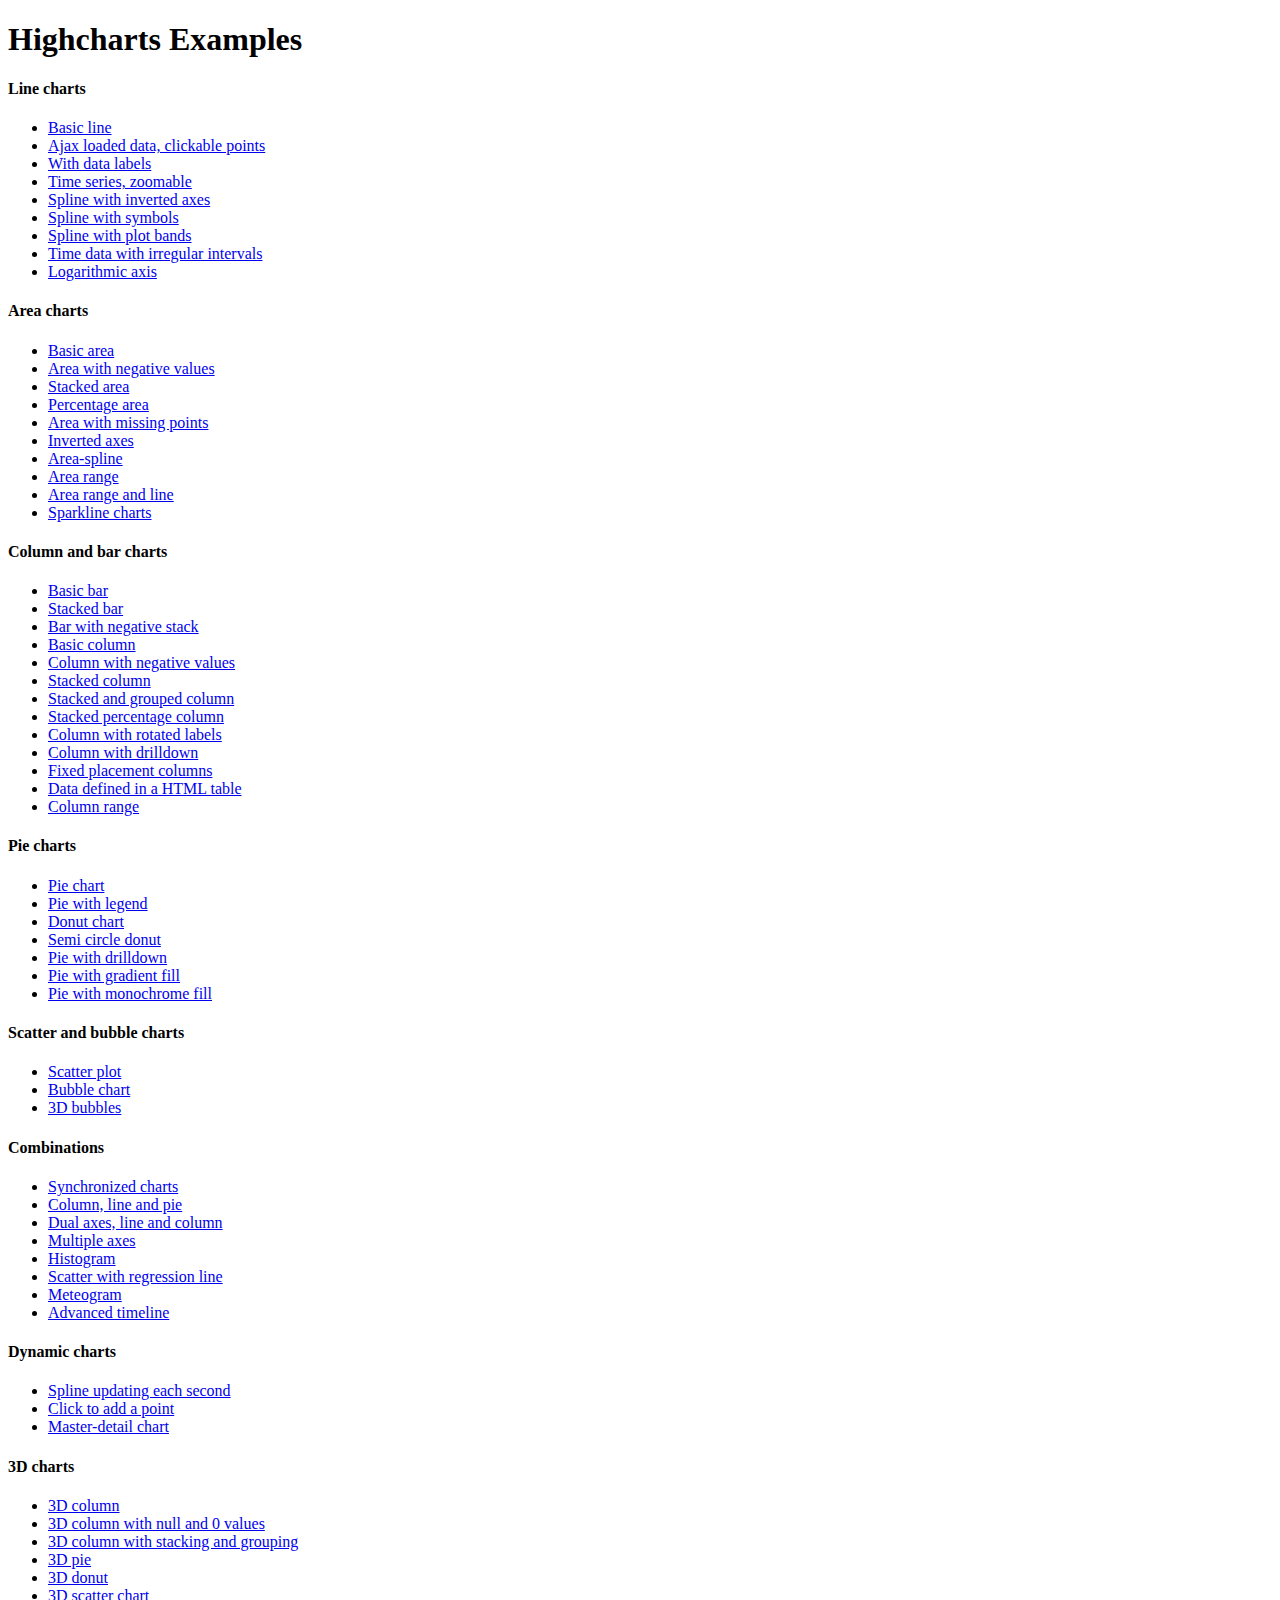
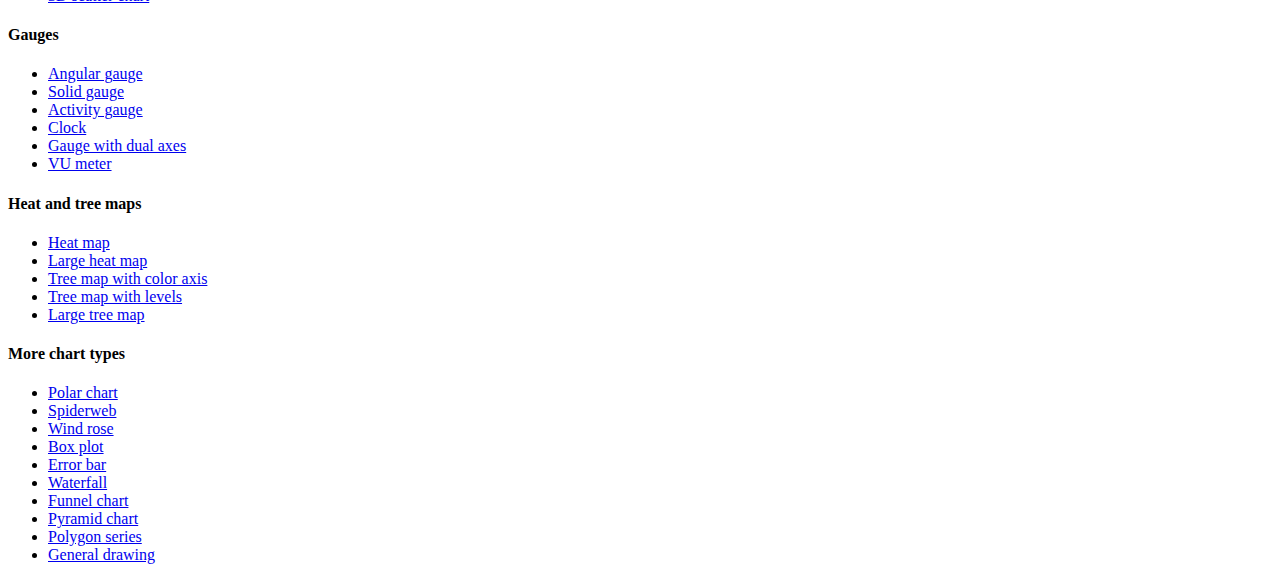
<file: public/js/Highcharts/index.htm>
<!DOCTYPE HTML PUBLIC "-//W3C//DTD HTML 4.01//EN" "http://www.w3.org/TR/html4/strict.dtd">
<html>
	<head>
		<meta http-equiv="Content-Type" content="text/html; charset=utf-8" />
		<title>Highcharts Examples</title>
	</head>
	<body>
		<h1>Highcharts Examples</h1>
		<h4>Line charts</h4>
		<ul>
			<li><a href="examples/line-basic/index.htm">Basic line</a></li>
			<li><a href="examples/line-ajax/index.htm">Ajax loaded data, clickable points</a></li>
			<li><a href="examples/line-labels/index.htm">With data labels</a></li>
			<li><a href="examples/line-time-series/index.htm">Time series, zoomable</a></li>
			<li><a href="examples/spline-inverted/index.htm">Spline with inverted axes</a></li>
			<li><a href="examples/spline-symbols/index.htm">Spline with symbols</a></li>
			<li><a href="examples/spline-plot-bands/index.htm">Spline with plot bands</a></li>
			<li><a href="examples/spline-irregular-time/index.htm">Time data with irregular intervals</a></li>
			<li><a href="examples/line-log-axis/index.htm">Logarithmic axis</a></li>
		</ul>
		<h4>Area charts</h4>
		<ul>
			<li><a href="examples/area-basic/index.htm">Basic area</a></li>
			<li><a href="examples/area-negative/index.htm">Area with negative values</a></li>
			<li><a href="examples/area-stacked/index.htm">Stacked area</a></li>
			<li><a href="examples/area-stacked-percent/index.htm">Percentage area</a></li>
			<li><a href="examples/area-missing/index.htm">Area with missing points</a></li>
			<li><a href="examples/area-inverted/index.htm">Inverted axes</a></li>
			<li><a href="examples/areaspline/index.htm">Area-spline</a></li>
			<li><a href="examples/arearange/index.htm">Area range</a></li>
			<li><a href="examples/arearange-line/index.htm">Area range and line</a></li>
			<li><a href="examples/sparkline/index.htm">Sparkline charts</a></li>
		</ul>
		<h4>Column and bar charts</h4>
		<ul>
			<li><a href="examples/bar-basic/index.htm">Basic bar</a></li>
			<li><a href="examples/bar-stacked/index.htm">Stacked bar</a></li>
			<li><a href="examples/bar-negative-stack/index.htm">Bar with negative stack</a></li>
			<li><a href="examples/column-basic/index.htm">Basic column</a></li>
			<li><a href="examples/column-negative/index.htm">Column with negative values</a></li>
			<li><a href="examples/column-stacked/index.htm">Stacked column</a></li>
			<li><a href="examples/column-stacked-and-grouped/index.htm">Stacked and grouped column</a></li>
			<li><a href="examples/column-stacked-percent/index.htm">Stacked percentage column</a></li>
			<li><a href="examples/column-rotated-labels/index.htm">Column with rotated labels</a></li>
			<li><a href="examples/column-drilldown/index.htm">Column with drilldown</a></li>
			<li><a href="examples/column-placement/index.htm">Fixed placement columns</a></li>
			<li><a href="examples/column-parsed/index.htm">Data defined in a HTML table</a></li>
			<li><a href="examples/columnrange/index.htm">Column range</a></li>
		</ul>
		<h4>Pie charts</h4>
		<ul>
			<li><a href="examples/pie-basic/index.htm">Pie chart</a></li>
			<li><a href="examples/pie-legend/index.htm">Pie with legend</a></li>
			<li><a href="examples/pie-donut/index.htm">Donut chart</a></li>
			<li><a href="examples/pie-semi-circle/index.htm">Semi circle donut</a></li>
			<li><a href="examples/pie-drilldown/index.htm">Pie with drilldown</a></li>
			<li><a href="examples/pie-gradient/index.htm">Pie with gradient fill</a></li>
			<li><a href="examples/pie-monochrome/index.htm">Pie with monochrome fill</a></li>
		</ul>
		<h4>Scatter and bubble charts</h4>
		<ul>
			<li><a href="examples/scatter/index.htm">Scatter plot</a></li>
			<li><a href="examples/bubble/index.htm">Bubble chart</a></li>
			<li><a href="examples/bubble-3d/index.htm">3D bubbles</a></li>
		</ul>
		<h4>Combinations</h4>
		<ul>
			<li><a href="examples/synchronized-charts/index.htm">Synchronized charts</a></li>
			<li><a href="examples/combo/index.htm">Column, line and pie</a></li>
			<li><a href="examples/combo-dual-axes/index.htm">Dual axes, line and column</a></li>
			<li><a href="examples/combo-multi-axes/index.htm">Multiple axes</a></li>
			<li><a href="examples/combo-histogram/index.htm">Histogram</a></li>
			<li><a href="examples/combo-regression/index.htm">Scatter with regression line</a></li>
			<li><a href="examples/combo-meteogram/index.htm">Meteogram</a></li>
			<li><a href="examples/combo-timeline/index.htm">Advanced timeline</a></li>
		</ul>
		<h4>Dynamic charts</h4>
		<ul>
			<li><a href="examples/dynamic-update/index.htm">Spline updating each second</a></li>
			<li><a href="examples/dynamic-click-to-add/index.htm">Click to add a point</a></li>
			<li><a href="examples/dynamic-master-detail/index.htm">Master-detail chart</a></li>
		</ul>
		<h4>3D charts</h4>
		<ul>
			<li><a href="examples/3d-column-interactive/index.htm">3D column</a></li>
			<li><a href="examples/3d-column-null-values/index.htm">3D column with null and 0 values</a></li>
			<li><a href="examples/3d-column-stacking-grouping/index.htm">3D column with stacking and grouping</a></li>
			<li><a href="examples/3d-pie/index.htm">3D pie</a></li>
			<li><a href="examples/3d-pie-donut/index.htm">3D donut</a></li>
			<li><a href="examples/3d-scatter-draggable/index.htm">3D scatter chart</a></li>
		</ul>
		<h4>Gauges</h4>
		<ul>
			<li><a href="examples/gauge-speedometer/index.htm">Angular gauge</a></li>
			<li><a href="examples/gauge-solid/index.htm">Solid gauge</a></li>
			<li><a href="examples/gauge-activity/index.htm">Activity gauge</a></li>
			<li><a href="examples/gauge-clock/index.htm">Clock</a></li>
			<li><a href="examples/gauge-dual/index.htm">Gauge with dual axes</a></li>
			<li><a href="examples/gauge-vu-meter/index.htm">VU meter</a></li>
		</ul>
		<h4>Heat and tree maps</h4>
		<ul>
			<li><a href="examples/heatmap/index.htm">Heat map</a></li>
			<li><a href="examples/heatmap-canvas/index.htm">Large heat map</a></li>
			<li><a href="examples/treemap-coloraxis/index.htm">Tree map with color axis</a></li>
			<li><a href="examples/treemap-with-levels/index.htm">Tree map with levels</a></li>
			<li><a href="examples/treemap-large-dataset/index.htm">Large tree map</a></li>
		</ul>
		<h4>More chart types</h4>
		<ul>
			<li><a href="examples/polar/index.htm">Polar chart</a></li>
			<li><a href="examples/polar-spider/index.htm">Spiderweb</a></li>
			<li><a href="examples/polar-wind-rose/index.htm">Wind rose</a></li>
			<li><a href="examples/box-plot/index.htm">Box plot</a></li>
			<li><a href="examples/error-bar/index.htm">Error bar</a></li>
			<li><a href="examples/waterfall/index.htm">Waterfall</a></li>
			<li><a href="examples/funnel/index.htm">Funnel chart</a></li>
			<li><a href="examples/pyramid/index.htm">Pyramid chart</a></li>
			<li><a href="examples/polygon/index.htm">Polygon series</a></li>
			<li><a href="examples/renderer/index.htm">General drawing</a></li>
		</ul>
	</body>
</html>
</file>
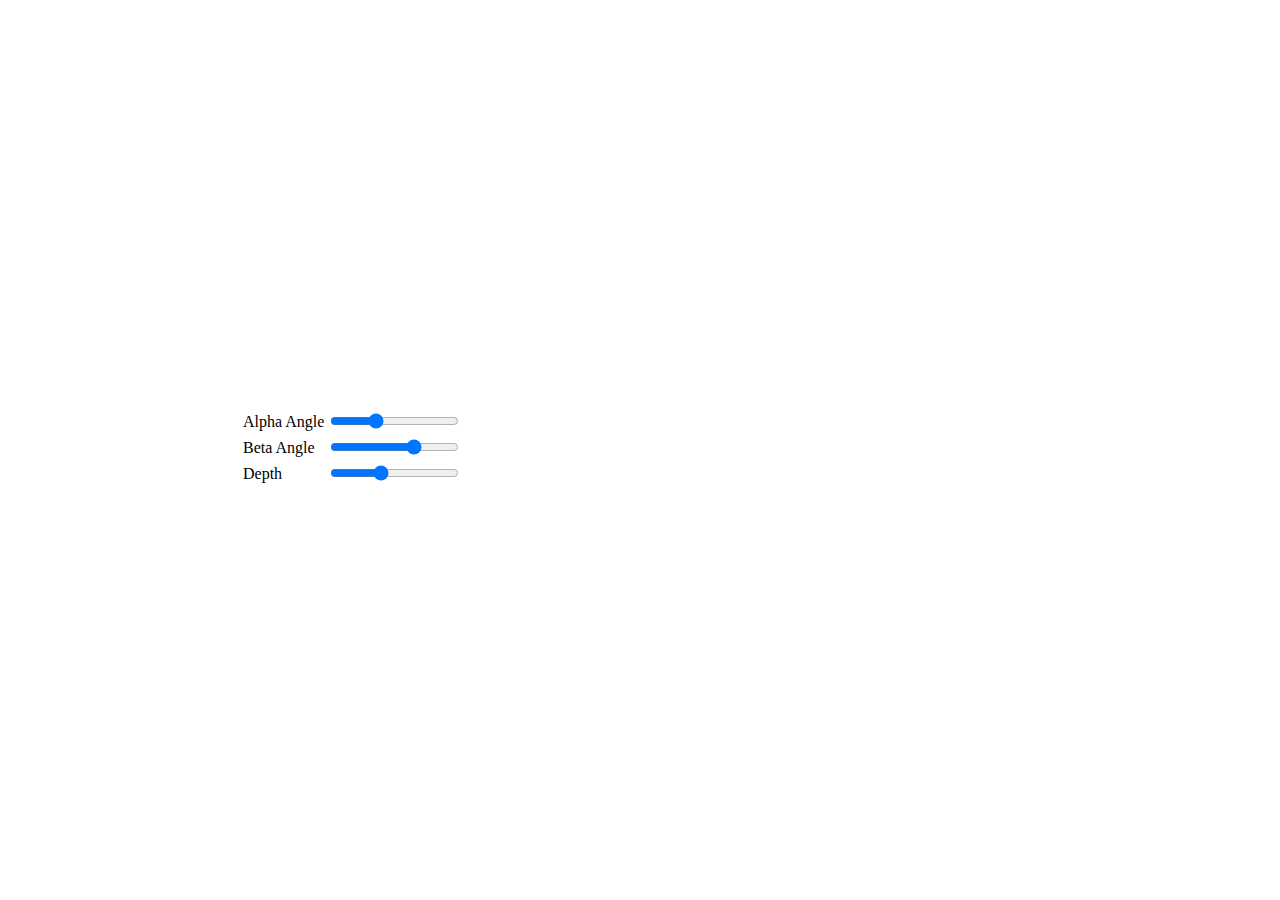
<file: public/js/Highcharts/examples/3d-column-interactive/index.htm>
<!DOCTYPE HTML>
<html>
	<head>
		<meta http-equiv="Content-Type" content="text/html; charset=utf-8">
		<title>Highcharts Example</title>

		<script type="text/javascript" src="https://ajax.googleapis.com/ajax/libs/jquery/1.8.2/jquery.min.js"></script>
		<style type="text/css">
#container, #sliders {
    min-width: 310px; 
    max-width: 800px;
    margin: 0 auto;
}
#container {
    height: 400px; 
}
		</style>
		<script type="text/javascript">
$(function () {
    // Set up the chart
    var chart = new Highcharts.Chart({
        chart: {
            renderTo: 'container',
            type: 'column',
            options3d: {
                enabled: true,
                alpha: 15,
                beta: 15,
                depth: 50,
                viewDistance: 25
            }
        },
        title: {
            text: 'Chart rotation demo'
        },
        subtitle: {
            text: 'Test options by dragging the sliders below'
        },
        plotOptions: {
            column: {
                depth: 25
            }
        },
        series: [{
            data: [29.9, 71.5, 106.4, 129.2, 144.0, 176.0, 135.6, 148.5, 216.4, 194.1, 95.6, 54.4]
        }]
    });

    function showValues() {
        $('#alpha-value').html(chart.options.chart.options3d.alpha);
        $('#beta-value').html(chart.options.chart.options3d.beta);
        $('#depth-value').html(chart.options.chart.options3d.depth);
    }

    // Activate the sliders
    $('#sliders input').on('input change', function () {
        chart.options.chart.options3d[this.id] = this.value;
        showValues();
        chart.redraw(false);
    });

    showValues();
});
		</script>
	</head>
	<body>
<script src="https://code.highcharts.com/highcharts.js"></script>
<script src="https://code.highcharts.com/highcharts-3d.js"></script>
<script src="https://code.highcharts.com/modules/exporting.js"></script>

<div id="container"></div>
<div id="sliders">
    <table>
        <tr>
        	<td>Alpha Angle</td>
        	<td><input id="alpha" type="range" min="0" max="45" value="15"/> <span id="alpha-value" class="value"></span></td>
        </tr>
        <tr>
        	<td>Beta Angle</td>
        	<td><input id="beta" type="range" min="-45" max="45" value="15"/> <span id="beta-value" class="value"></span></td>
        </tr>
        <tr>
        	<td>Depth</td>
        	<td><input id="depth" type="range" min="20" max="100" value="50"/> <span id="depth-value" class="value"></span></td>
        </tr>
    </table>
</div>
	</body>
</html>
</file>
